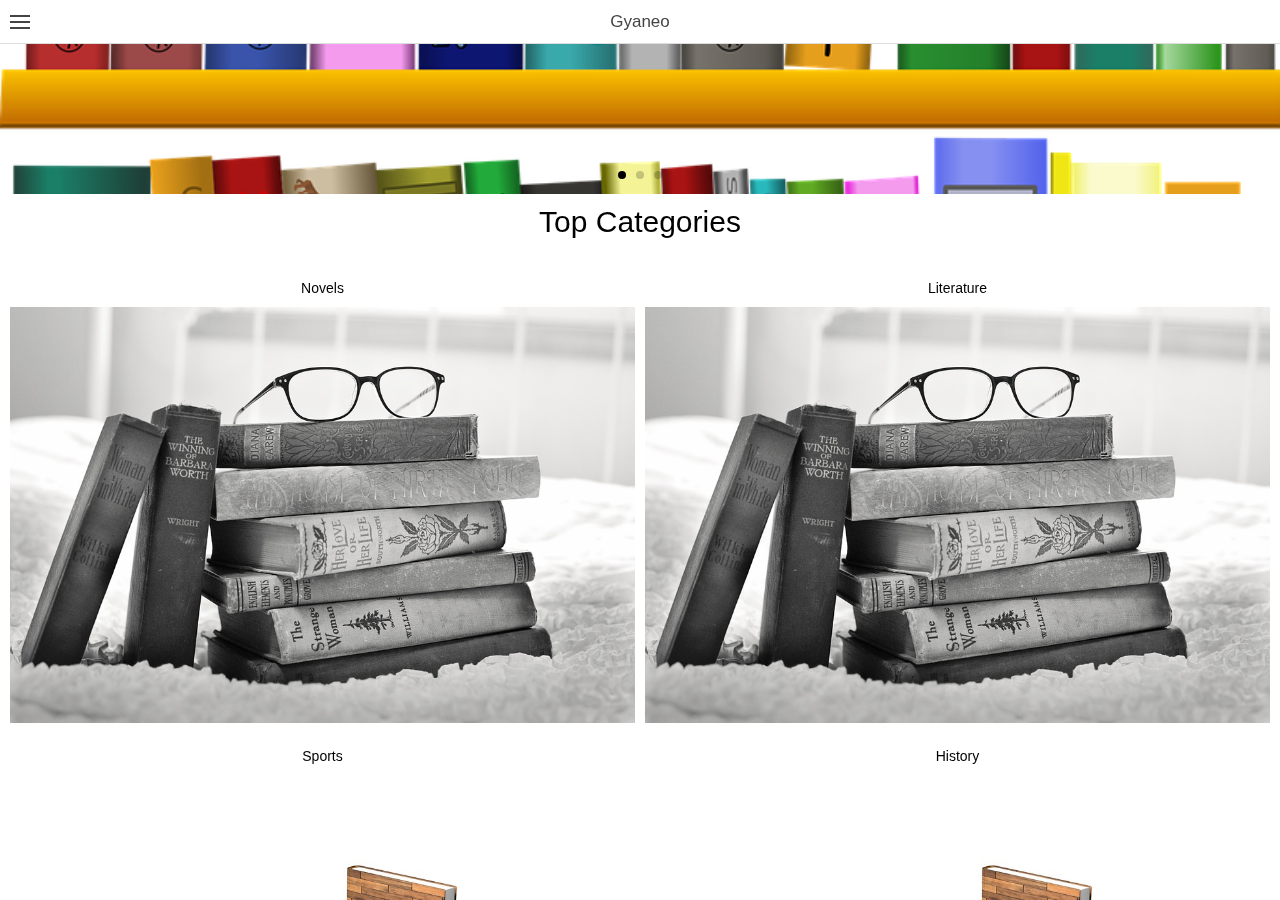
<file: mobile/index.html>
<!DOCTYPE html>
<html>

<head>
    <meta charset="utf-8">
    <meta name="viewport" content="initial-scale=1, maximum-scale=1, user-scalable=no, width=device-width">
    <title>Gyaneo</title>
    <link href="lib/ionic/css/ionic.min.css" rel="stylesheet" type="text/css">
    <link href="css/common.css" rel="stylesheet" type="text/css">
</head>
<body ng-app="app" animation="slide-left-right-ios7">
    <div>
        <div class="ng-cloak">
            <ion-nav-bar>
                <ion-nav-back-button class="button-icon icon ion-ios-arrow-back">Back</ion-nav-back-button>
            </ion-nav-bar>
            <ion-nav-view></ion-nav-view>
        </div>
    </div>
    <script src="lib/ionic/js/ionic.bundle.min.js"></script>
    <script src="js/app.js"></script>
    <script src="js/controllers.js"></script>
    <script src="js/routes.js"></script>
    <script src="js/directives.js"></script>
    <script src="js/services.js"></script>
</body>

</html>
</file>
<file: mobile/css/common.css>
.platform-ios .manual-ios-statusbar-padding {
    padding-top: 20px;
}

.manual-remove-top-padding {
    padding-top: 0px;
}

.manual-remove-top-padding .scroll {
    padding-top: 0px !important;
}

ion-list.manual-list-fullwidth div.list,
.list.card.manual-card-fullwidth {
    margin-left: -10px;
    margin-right: -10px;
}

ion-list.manual-list-fullwidth div.list > .item,
.list.card.manual-card-fullwidth > .item {
    border-radius: 0px;
    border-left: 0px;
    border-right: 0px;
}
.text-center{
    text-align: center;
}
.home-slider{
    height:150px;
}
.home-slider .box{
    background-image: url(./../img/home-slider/home-slider1.jpg);
    background-size: cover;
    background-repeat: no-repeat;
    height: 100%;
    background-position: center;
}
.home-slider .box-container:nth-child(2) .box{
    background-image: url(./../img/home-slider/home-slider2.png);
}
.home-slider .box-container:nth-child(3) .box{
    background-image: url(./../img/home-slider/home-slider3.jpg);
}
</file>
